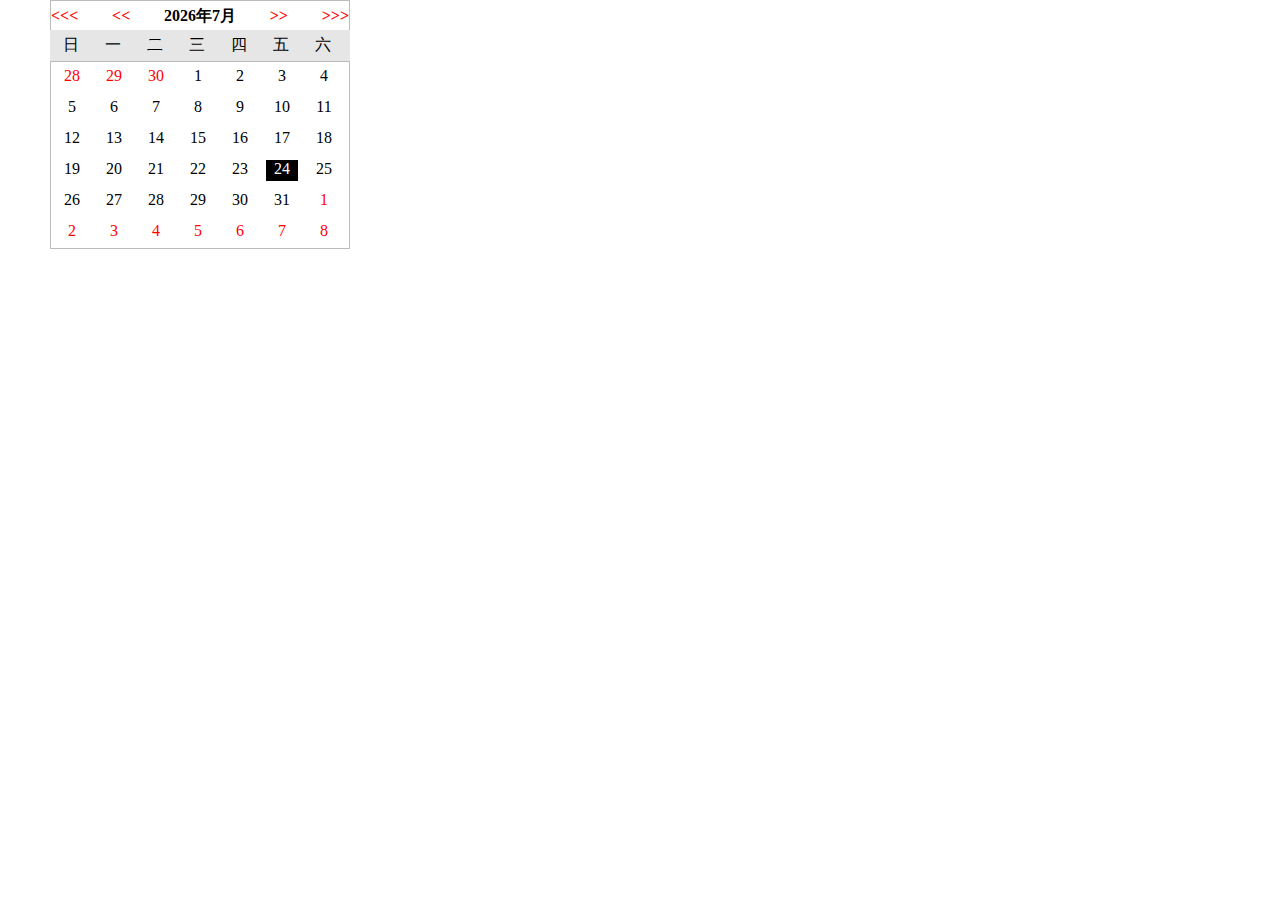
<file: calender(日历)/calender.html>
<!DOCTYPE html>
<html lang="en">
<head>
    <meta charset="UTF-8">
    <title>Title</title>
    <link rel="stylesheet" href="./calender.css">
</head>
<body>
<div id="calender">
    <div style="display: block;height: 30px">
        <div class="title">
            <span id="yearpre"> <<< </span>
            <span id="pre"> << </span>
            <div id="titl"><span></span></div>
            <span id="next"> >> </span>
            <span id="yearnext"> >>> </span>

        </div>
    </div>
<div class="wek">
    <ul>
        <li>日</li>
        <li>一</li>
        <li>二</li>
        <li>三</li>
        <li>四</li>
        <li>五</li>
        <li>六</li>
    </ul>
</div>


</div>
<script src="calender.js"></script>
</body>
</html>
</file>
<file: calender(日历)/calender.css>
#calender {
    margin-left: 50px;
    width: 300px;
    background-color: #fff;
}
*{
    margin: 0;
    padding: 0;
}
.title {
    font-size: 16px;
    height: 30px;
    line-height: 30px;
    font-weight: bold;
    display: flex;
    justify-content: space-between;
    align-items: center;
    border: solid 1px #bbb;
}

.title span {
    color: red;
    /*background-color: #e5e8ed;*/
    cursor: pointer;
}
.wek{
    background: #e6e6e6;
}
ul:after{
    margin: 0 ;
    content: '';
    clear: both;
    display: block;
    overflow: hidden;
}
ul li {
    display: inline-block;
    width: 32px;
    height: 21px;
    margin: 5px 5px;
    list-style: none;
    float: left;
    box-sizing: border-box;
    /*border: solid 1px #999;*/
    text-align: center;
}
#dateContainer{
    border: solid 1px #bbb;
}
#dateContainer li:hover{
    background: #00F7DE;
    border: solid 1px #95B8E7;
}
</file>
